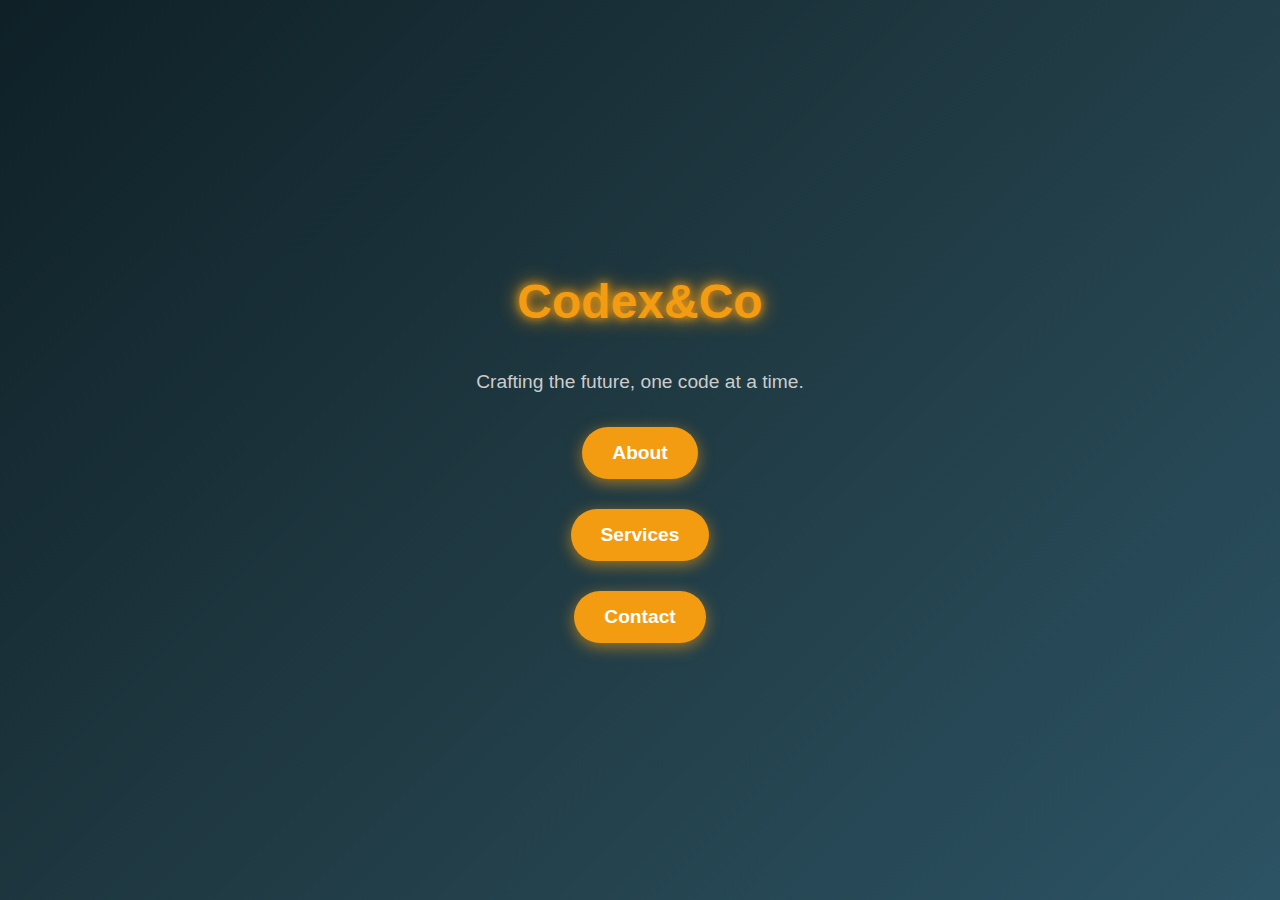
<file: under-development.html>
<!DOCTYPE html>
<html lang="en">
<head>
    <meta charset="UTF-8">
    <meta name="viewport" content="width=device-width, initial-scale=1.0">
    <title>Codex&Co | Under Development</title>
    <style>
        /* General Styling */
        body {
            font-family: 'Arial', sans-serif;
            margin: 0;
            padding: 0;
            background: linear-gradient(135deg, #0f2027, #203a43, #2c5364);
            color: #fff;
            display: flex;
            flex-direction: column;
            align-items: center;
            justify-content: center;
            height: 100vh;
            overflow: hidden;
        }

        h1 {
            font-size: 3rem;
            color: #f39c12;
            text-shadow: 0 0 10px #f39c12, 0 0 20px #f39c12;
            animation: glow 2s infinite alternate;
        }

        p {
            font-size: 1.2rem;
            margin-top: 10px;
            color: #ccc;
        }

        button {
            padding: 15px 30px;
            margin: 15px;
            border: none;
            border-radius: 30px;
            background: #f39c12;
            color: #fff;
            font-size: 1.2rem;
            font-weight: bold;
            cursor: pointer;
            box-shadow: 0 4px 15px rgba(243, 156, 18, 0.6);
            transition: transform 0.3s ease, box-shadow 0.3s ease;
        }

        button:hover {
            transform: scale(1.1);
            box-shadow: 0 6px 20px rgba(243, 156, 18, 0.8);
        }

        /* Loader Styling */
        #loader-container {
            position: fixed;
            top: 0;
            left: 0;
            width: 100%;
            height: 100%;
            background: rgba(0, 0, 0, 0.9);
            display: flex;
            flex-direction: column;
            justify-content: center;
            align-items: center;
            z-index: 999;
            opacity: 0;
            visibility: hidden;
            transition: all 0.3s ease-in-out;
        }

        #loader-container.active {
            opacity: 1;
            visibility: visible;
        }

        .custom-loader {
            width: 60px;
            height: 60px;
            border: 6px solid rgba(255, 255, 255, 0.2);
            border-top-color: #f39c12;
            border-radius: 50%;
            animation: spin 1s infinite linear;
        }

        .custom-glow {
            font-size: 1.2rem;
            color: #f39c12;
            margin-top: 20px;
            text-shadow: 0 0 5px #f39c12, 0 0 15px #f39c12;
        }

        @keyframes spin {
            from {
                transform: rotate(0deg);
            }
            to {
                transform: rotate(360deg);
            }
        }

        @keyframes glow {
            0% {
                text-shadow: 0 0 10px #f39c12, 0 0 20px #f39c12;
            }
            100% {
                text-shadow: 0 0 20px #f39c12, 0 0 30px #f39c12;
            }
        }
    </style>
</head>
<body>
    <h1>Codex&Co</h1>
    <p>Crafting the future, one code at a time.</p>
    <button id="about-btn">About</button>
    <button id="services-btn">Services</button>
    <button id="contact-btn">Contact</button>

    <!-- Loader -->
    <div id="loader-container">
        <div class="custom-loader"></div>
        <p class="custom-glow">Redirecting to the future...</p>
    </div>

    <script>
        // JavaScript to handle button click and show the loader
        document.querySelectorAll('button').forEach((button) => {
            button.addEventListener('click', () => {
                const loader = document.getElementById('loader-container');
                loader.classList.add('active'); // Show loader

                // Simulate a delay for the loading effect
                setTimeout(() => {
                    loader.classList.remove('active'); // Hide loader
                    alert("This page is under development.");
                }, 3000); // 3-second delay
            });
        });
    </script>
</body>
</html>
</file>
